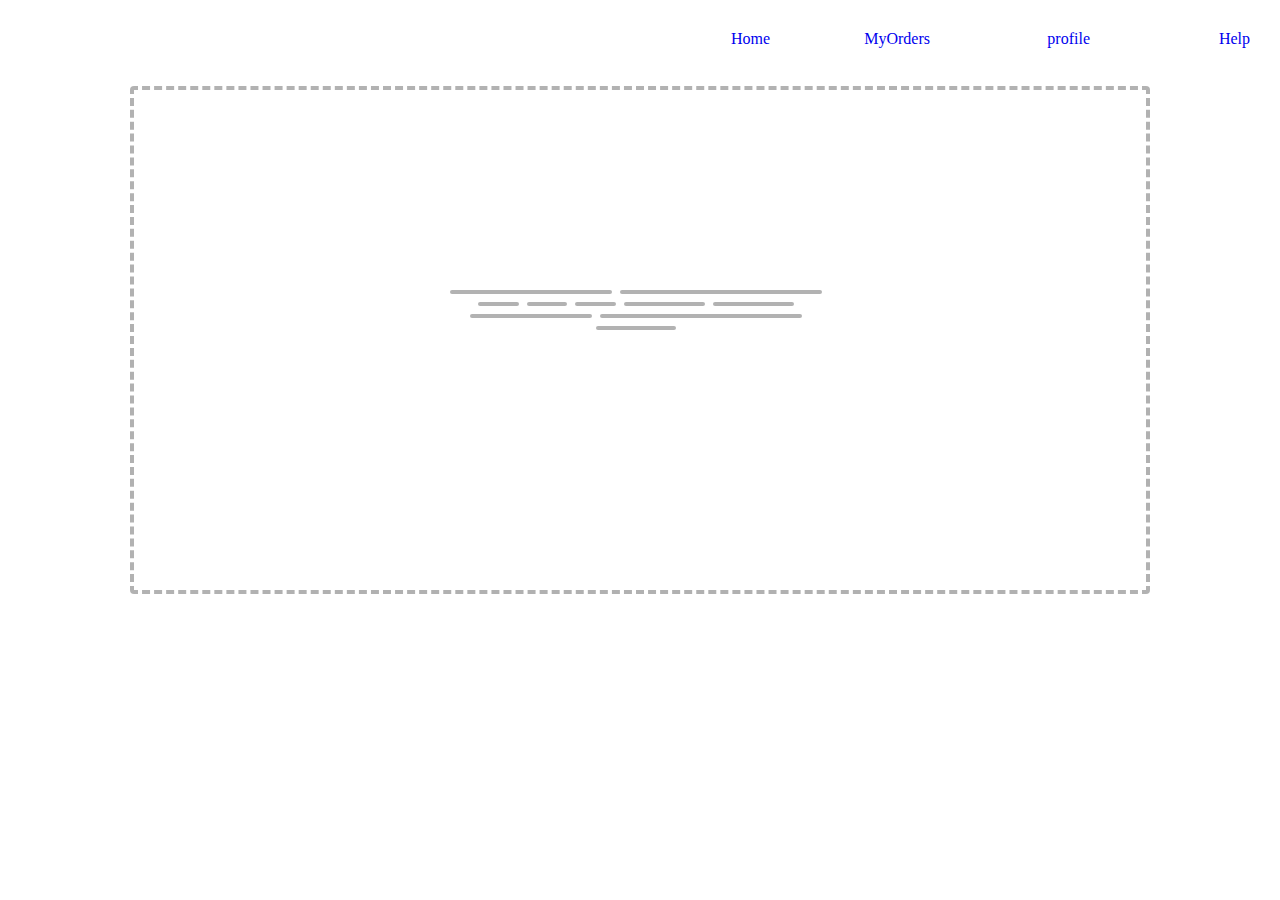
<file: Help.html>
<!DOCTYPE html>
<html lang="en">
<head>
    <meta charset="UTF-8">
    <meta http-equiv="X-UA-Compatible" content="IE=edge">
    <meta name="viewport" content="width=device-width, initial-scale=1.0">
    <title>Document</title>
    <link rel="stylesheet" href="Help.css">
</head>
<body>
    <div class="nav-bar">
        <ul>
            <li><a  href="index.html">Home</a></li>
            <li><a href="Myorder.html">MyOrders</a></li>
            <li><a href="profile.Html">profile</a></li>
            <li><a href="#">Help</a></li>
        </ul>
</div>
<!--Help bar-->

<div class="demo__live">
    <div style="align-items: center; display: flex; flex-direction: column; height: 100%; justify-content: center; padding: 8px;">
        <div style="align-items: center; border: 4px dashed rgba(0, 0, 0, 0.3); border-radius: 4px; display: flex; flex-direction: column; height: 80%; justify-content: center; width: 80%;">
            <div style="width: 40%; height: 500px;">
                <div style="display: flex; flex-wrap: wrap; justify-content: center; width: 100%; margin-top: 200px;">
                    <div style="margin-bottom: 8px; margin-right: 8px; width: 40%;"><div style="background-color: rgba(0, 0, 0, 0.3); border-radius: 9999px; height: 4px; width: 100%;"></div></div>
                    <div style="margin-bottom: 8px; margin-right: 8px; width: 50%;"><div style="background-color: rgba(0, 0, 0, 0.3); border-radius: 9999px; height: 4px; width: 100%;"></div></div>
                    <div style="margin-bottom: 8px; margin-right: 8px; width: 10%;"><div style="background-color: rgba(0, 0, 0, 0.3); border-radius: 9999px; height: 4px; width: 100%;"></div></div>
                    <div style="margin-bottom: 8px; margin-right: 8px; width: 10%;"><div style="background-color: rgba(0, 0, 0, 0.3); border-radius: 9999px; height: 4px; width: 100%;"></div></div>
                    <div style="margin-bottom: 8px; margin-right: 8px; width: 10%;"><div style="background-color: rgba(0, 0, 0, 0.3); border-radius: 9999px; height: 4px; width: 100%;"></div></div>
                    <div style="margin-bottom: 8px; margin-right: 8px; width: 20%;"><div style="background-color: rgba(0, 0, 0, 0.3); border-radius: 9999px; height: 4px; width: 100%;"></div></div>
                    <div style="margin-bottom: 8px; margin-right: 8px; width: 20%;"><div style="background-color: rgba(0, 0, 0, 0.3); border-radius: 9999px; height: 4px; width: 100%;"></div></div>
                    <div style="margin-bottom: 8px; margin-right: 8px; width: 30%;"><div style="background-color: rgba(0, 0, 0, 0.3); border-radius: 9999px; height: 4px; width: 100%;"></div></div>
                    <div style="margin-bottom: 8px; margin-right: 8px; width: 50%;"><div style="background-color: rgba(0, 0, 0, 0.3); border-radius: 9999px; height: 4px; width: 100%;"></div></div>
                    <div style="margin-bottom: 8px; margin-right: 8px; width: 20%;"><div style="background-color: rgba(0, 0, 0, 0.3); border-radius: 9999px; height: 4px; width: 100%;"></div></div>
                </div>
            </div>
        </div>
    </div>
</div>


</body>
</html>
</file>
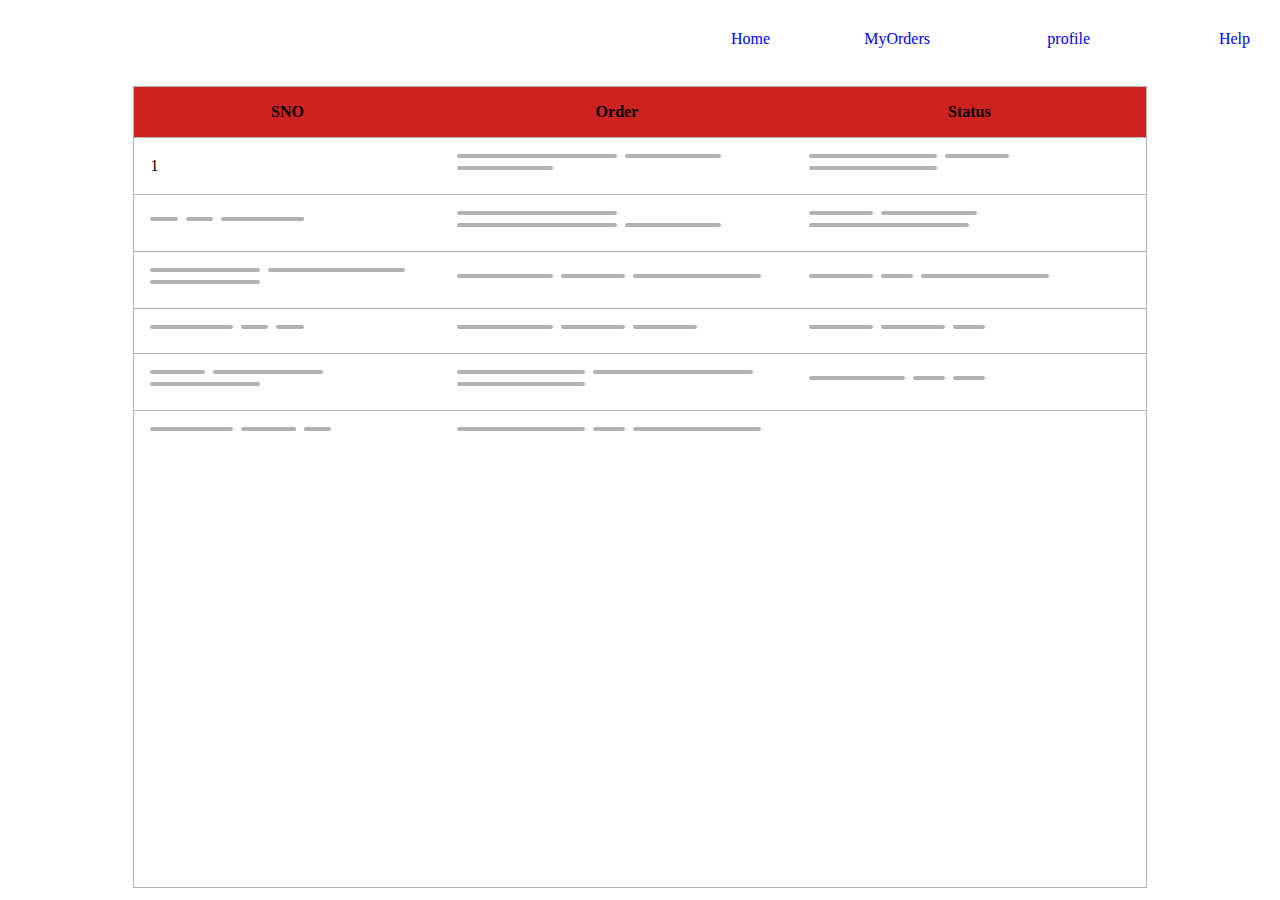
<file: Myorder.html>
<!DOCTYPE html>
<html lang="en">
<head>
    <meta charset="UTF-8">
    <meta http-equiv="X-UA-Compatible" content="IE=edge">
    <meta name="viewport" content="width=device-width, initial-scale=1.0">
    <title>Document</title>
    <link rel="stylesheet" href="Myorder.css">
</head>
<body>
    <div class="nav-bar">
        <ul>
            <li><a  href="index.html">Home</a></li>
            <li><a href="#">MyOrders</a></li>
            <li><a href="profile.html">profile</a></li>
            <li><a href="Help.html">Help</a></li>
        </ul>
</div>
<!---list-->
<div class="demo__live">
    <div style="align-items: center; display: flex; flex-direction: column; height: 100%; justify-content: center; padding: 8px;">
        <div style="border: 1px solid rgba(0, 0, 0, 0.3); height: 800px; overflow: auto; width: 80%;">
            <table style="border-collapse: collapse; width: 100%;">
                <thead>
                    <tr>
                        <th style="background-color: rgb(204, 34, 34); padding: 16px; position: sticky; top: 0px; z-index: 9999;">
                            <div ></div><p style="color: black;">SNO</p></div>
                        </th>
                        <th style="background-color: rgb(204, 34, 34); padding: 16px; position: sticky; top: 0px; z-index: 9999;">
                            <div><p style="color: black;">Order</p></div>
                        </th>
                        <th style="background-color: rgb(204, 34, 34); padding: 16px; position: sticky; top: 0px; z-index: 9999;">
                            <div><p style="color: black;">Status</p></div>
                        </th>
                    </tr>
                </thead>
                <tbody>
                    <tr style="border-top: 1px solid rgba(0, 0, 0, 0.3);">
                        <td style="padding: 16px;">
                            <div style="display: flex; flex-wrap: wrap; justify-content: start; width: 100%;">
                           <p>1</p>
                            </div>
                        </td>
                        <td style="padding: 16px;">
                            <div style="display: flex; flex-wrap: wrap; justify-content: start; width: 100%;">
                                <div style="margin-bottom: 8px; margin-right: 8px; width: 50%;"><div style="background-color: rgba(0, 0, 0, 0.3); border-radius: 9999px; height: 4px; width: 100%;"></div></div>
                                <div style="margin-bottom: 8px; margin-right: 8px; width: 30%;"><div style="background-color: rgba(0, 0, 0, 0.3); border-radius: 9999px; height: 4px; width: 100%;"></div></div>
                                <div style="margin-bottom: 8px; margin-right: 8px; width: 30%;"><div style="background-color: rgba(0, 0, 0, 0.3); border-radius: 9999px; height: 4px; width: 100%;"></div></div>
                            </div>
                        </td>
                        <td style="padding: 16px;">
                            <div style="display: flex; flex-wrap: wrap; justify-content: start; width: 100%;">
                                <div style="margin-bottom: 8px; margin-right: 8px; width: 40%;"><div style="background-color: rgba(0, 0, 0, 0.3); border-radius: 9999px; height: 4px; width: 100%;"></div></div>
                                <div style="margin-bottom: 8px; margin-right: 8px; width: 20%;"><div style="background-color: rgba(0, 0, 0, 0.3); border-radius: 9999px; height: 4px; width: 100%;"></div></div>
                                <div style="margin-bottom: 8px; margin-right: 8px; width: 40%;"><div style="background-color: rgba(0, 0, 0, 0.3); border-radius: 9999px; height: 4px; width: 100%;"></div></div>
                            </div>
                        </td>
                    </tr>
                    <tr style="border-top: 1px solid rgba(0, 0, 0, 0.3);">
                        <td style="padding: 16px;">
                            <div style="display: flex; flex-wrap: wrap; justify-content: start; width: 100%;">
                                <div style="margin-bottom: 8px; margin-right: 8px; width: 10%;"><div style="background-color: rgba(0, 0, 0, 0.3); border-radius: 9999px; height: 4px; width: 100%;"></div></div>
                                <div style="margin-bottom: 8px; margin-right: 8px; width: 10%;"><div style="background-color: rgba(0, 0, 0, 0.3); border-radius: 9999px; height: 4px; width: 100%;"></div></div>
                                <div style="margin-bottom: 8px; margin-right: 8px; width: 30%;"><div style="background-color: rgba(0, 0, 0, 0.3); border-radius: 9999px; height: 4px; width: 100%;"></div></div>
                            </div>
                        </td>
                        <td style="padding: 16px;">
                            <div style="display: flex; flex-wrap: wrap; justify-content: start; width: 100%;">
                                <div style="margin-bottom: 8px; margin-right: 8px; width: 50%;"><div style="background-color: rgba(0, 0, 0, 0.3); border-radius: 9999px; height: 4px; width: 100%;"></div></div>
                                <div style="margin-bottom: 8px; margin-right: 8px; width: 50%;"><div style="background-color: rgba(0, 0, 0, 0.3); border-radius: 9999px; height: 4px; width: 100%;"></div></div>
                                <div style="margin-bottom: 8px; margin-right: 8px; width: 30%;"><div style="background-color: rgba(0, 0, 0, 0.3); border-radius: 9999px; height: 4px; width: 100%;"></div></div>
                            </div>
                        </td>
                        <td style="padding: 16px;">
                            <div style="display: flex; flex-wrap: wrap; justify-content: start; width: 100%;">
                                <div style="margin-bottom: 8px; margin-right: 8px; width: 20%;"><div style="background-color: rgba(0, 0, 0, 0.3); border-radius: 9999px; height: 4px; width: 100%;"></div></div>
                                <div style="margin-bottom: 8px; margin-right: 8px; width: 30%;"><div style="background-color: rgba(0, 0, 0, 0.3); border-radius: 9999px; height: 4px; width: 100%;"></div></div>
                                <div style="margin-bottom: 8px; margin-right: 8px; width: 50%;"><div style="background-color: rgba(0, 0, 0, 0.3); border-radius: 9999px; height: 4px; width: 100%;"></div></div>
                            </div>
                        </td>
                    </tr>
                    <tr style="border-top: 1px solid rgba(0, 0, 0, 0.3);">
                        <td style="padding: 16px;">
                            <div style="display: flex; flex-wrap: wrap; justify-content: start; width: 100%;">
                                <div style="margin-bottom: 8px; margin-right: 8px; width: 40%;"><div style="background-color: rgba(0, 0, 0, 0.3); border-radius: 9999px; height: 4px; width: 100%;"></div></div>
                                <div style="margin-bottom: 8px; margin-right: 8px; width: 50%;"><div style="background-color: rgba(0, 0, 0, 0.3); border-radius: 9999px; height: 4px; width: 100%;"></div></div>
                                <div style="margin-bottom: 8px; margin-right: 8px; width: 40%;"><div style="background-color: rgba(0, 0, 0, 0.3); border-radius: 9999px; height: 4px; width: 100%;"></div></div>
                            </div>
                        </td>
                        <td style="padding: 16px;">
                            <div style="display: flex; flex-wrap: wrap; justify-content: start; width: 100%;">
                                <div style="margin-bottom: 8px; margin-right: 8px; width: 30%;"><div style="background-color: rgba(0, 0, 0, 0.3); border-radius: 9999px; height: 4px; width: 100%;"></div></div>
                                <div style="margin-bottom: 8px; margin-right: 8px; width: 20%;"><div style="background-color: rgba(0, 0, 0, 0.3); border-radius: 9999px; height: 4px; width: 100%;"></div></div>
                                <div style="margin-bottom: 8px; margin-right: 8px; width: 40%;"><div style="background-color: rgba(0, 0, 0, 0.3); border-radius: 9999px; height: 4px; width: 100%;"></div></div>
                            </div>
                        </td>
                        <td style="padding: 16px;">
                            <div style="display: flex; flex-wrap: wrap; justify-content: start; width: 100%;">
                                <div style="margin-bottom: 8px; margin-right: 8px; width: 20%;"><div style="background-color: rgba(0, 0, 0, 0.3); border-radius: 9999px; height: 4px; width: 100%;"></div></div>
                                <div style="margin-bottom: 8px; margin-right: 8px; width: 10%;"><div style="background-color: rgba(0, 0, 0, 0.3); border-radius: 9999px; height: 4px; width: 100%;"></div></div>
                                <div style="margin-bottom: 8px; margin-right: 8px; width: 40%;"><div style="background-color: rgba(0, 0, 0, 0.3); border-radius: 9999px; height: 4px; width: 100%;"></div></div>
                            </div>
                        </td>
                    </tr>
                    <tr style="border-top: 1px solid rgba(0, 0, 0, 0.3);">
                        <td style="padding: 16px;">
                            <div style="display: flex; flex-wrap: wrap; justify-content: start; width: 100%;">
                                <div style="margin-bottom: 8px; margin-right: 8px; width: 30%;"><div style="background-color: rgba(0, 0, 0, 0.3); border-radius: 9999px; height: 4px; width: 100%;"></div></div>
                                <div style="margin-bottom: 8px; margin-right: 8px; width: 10%;"><div style="background-color: rgba(0, 0, 0, 0.3); border-radius: 9999px; height: 4px; width: 100%;"></div></div>
                                <div style="margin-bottom: 8px; margin-right: 8px; width: 10%;"><div style="background-color: rgba(0, 0, 0, 0.3); border-radius: 9999px; height: 4px; width: 100%;"></div></div>
                            </div>
                        </td>
                        <td style="padding: 16px;">
                            <div style="display: flex; flex-wrap: wrap; justify-content: start; width: 100%;">
                                <div style="margin-bottom: 8px; margin-right: 8px; width: 30%;"><div style="background-color: rgba(0, 0, 0, 0.3); border-radius: 9999px; height: 4px; width: 100%;"></div></div>
                                <div style="margin-bottom: 8px; margin-right: 8px; width: 20%;"><div style="background-color: rgba(0, 0, 0, 0.3); border-radius: 9999px; height: 4px; width: 100%;"></div></div>
                                <div style="margin-bottom: 8px; margin-right: 8px; width: 20%;"><div style="background-color: rgba(0, 0, 0, 0.3); border-radius: 9999px; height: 4px; width: 100%;"></div></div>
                            </div>
                        </td>
                        <td style="padding: 16px;">
                            <div style="display: flex; flex-wrap: wrap; justify-content: start; width: 100%;">
                                <div style="margin-bottom: 8px; margin-right: 8px; width: 20%;"><div style="background-color: rgba(0, 0, 0, 0.3); border-radius: 9999px; height: 4px; width: 100%;"></div></div>
                                <div style="margin-bottom: 8px; margin-right: 8px; width: 20%;"><div style="background-color: rgba(0, 0, 0, 0.3); border-radius: 9999px; height: 4px; width: 100%;"></div></div>
                                <div style="margin-bottom: 8px; margin-right: 8px; width: 10%;"><div style="background-color: rgba(0, 0, 0, 0.3); border-radius: 9999px; height: 4px; width: 100%;"></div></div>
                            </div>
                        </td>
                    </tr>
                    <tr style="border-top: 1px solid rgba(0, 0, 0, 0.3);">
                        <td style="padding: 16px;">
                            <div style="display: flex; flex-wrap: wrap; justify-content: start; width: 100%;">
                                <div style="margin-bottom: 8px; margin-right: 8px; width: 20%;"><div style="background-color: rgba(0, 0, 0, 0.3); border-radius: 9999px; height: 4px; width: 100%;"></div></div>
                                <div style="margin-bottom: 8px; margin-right: 8px; width: 40%;"><div style="background-color: rgba(0, 0, 0, 0.3); border-radius: 9999px; height: 4px; width: 100%;"></div></div>
                                <div style="margin-bottom: 8px; margin-right: 8px; width: 40%;"><div style="background-color: rgba(0, 0, 0, 0.3); border-radius: 9999px; height: 4px; width: 100%;"></div></div>
                            </div>
                        </td>
                        <td style="padding: 16px;">
                            <div style="display: flex; flex-wrap: wrap; justify-content: start; width: 100%;">
                                <div style="margin-bottom: 8px; margin-right: 8px; width: 40%;"><div style="background-color: rgba(0, 0, 0, 0.3); border-radius: 9999px; height: 4px; width: 100%;"></div></div>
                                <div style="margin-bottom: 8px; margin-right: 8px; width: 50%;"><div style="background-color: rgba(0, 0, 0, 0.3); border-radius: 9999px; height: 4px; width: 100%;"></div></div>
                                <div style="margin-bottom: 8px; margin-right: 8px; width: 40%;"><div style="background-color: rgba(0, 0, 0, 0.3); border-radius: 9999px; height: 4px; width: 100%;"></div></div>
                            </div>
                        </td>
                        <td style="padding: 16px;">
                            <div style="display: flex; flex-wrap: wrap; justify-content: start; width: 100%;">
                                <div style="margin-bottom: 8px; margin-right: 8px; width: 30%;"><div style="background-color: rgba(0, 0, 0, 0.3); border-radius: 9999px; height: 4px; width: 100%;"></div></div>
                                <div style="margin-bottom: 8px; margin-right: 8px; width: 10%;"><div style="background-color: rgba(0, 0, 0, 0.3); border-radius: 9999px; height: 4px; width: 100%;"></div></div>
                                <div style="margin-bottom: 8px; margin-right: 8px; width: 10%;"><div style="background-color: rgba(0, 0, 0, 0.3); border-radius: 9999px; height: 4px; width: 100%;"></div></div>
                            </div>
                        </td>
                    </tr>
                    <tr style="border-top: 1px solid rgba(0, 0, 0, 0.3);">
                        <td style="padding: 16px;">
                            <div style="display: flex; flex-wrap: wrap; justify-content: start; width: 100%;">
                                <div style="margin-bottom: 8px; margin-right: 8px; width: 30%;"><div style="background-color: rgba(0, 0, 0, 0.3); border-radius: 9999px; height: 4px; width: 100%;"></div></div>
                                <div style="margin-bottom: 8px; margin-right: 8px; width: 20%;"><div style="background-color: rgba(0, 0, 0, 0.3); border-radius: 9999px; height: 4px; width: 100%;"></div></div>
                                <div style="margin-bottom: 8px; margin-right: 8px; width: 10%;"><div style="background-color: rgba(0, 0, 0, 0.3); border-radius: 9999px; height: 4px; width: 100%;"></div></div>
                            </div>
                        </td>
                        <td style="padding: 16px;">
                            <div style="display: flex; flex-wrap: wrap; justify-content: start; width: 100%;">
                                <div style="margin-bottom: 8px; margin-right: 8px; width: 40%;"><div style="background-color: rgba(0, 0, 0, 0.3); border-radius: 9999px; height: 4px; width: 100%;"></div></div>
                                <div style="margin-bottom: 8px; margin-right: 8px; width: 10%;"><div style="background-color: rgba(0, 0, 0, 0.3); border-radius: 9999px; height: 4px; width: 100%;"></div></div>
                                <div style="margin-bottom: 8px; margin-right: 8px; width: 40%;"><div style="background-color: rgba(0, 0, 0, 0.3); border-radius: 9999px; height: 4px; width: 100%;"></div></div>
                            </div>
                        </td>
                        
                </tbody>
            </table>
        </div>
    </div>
</div>


</body>
</html>
</file>
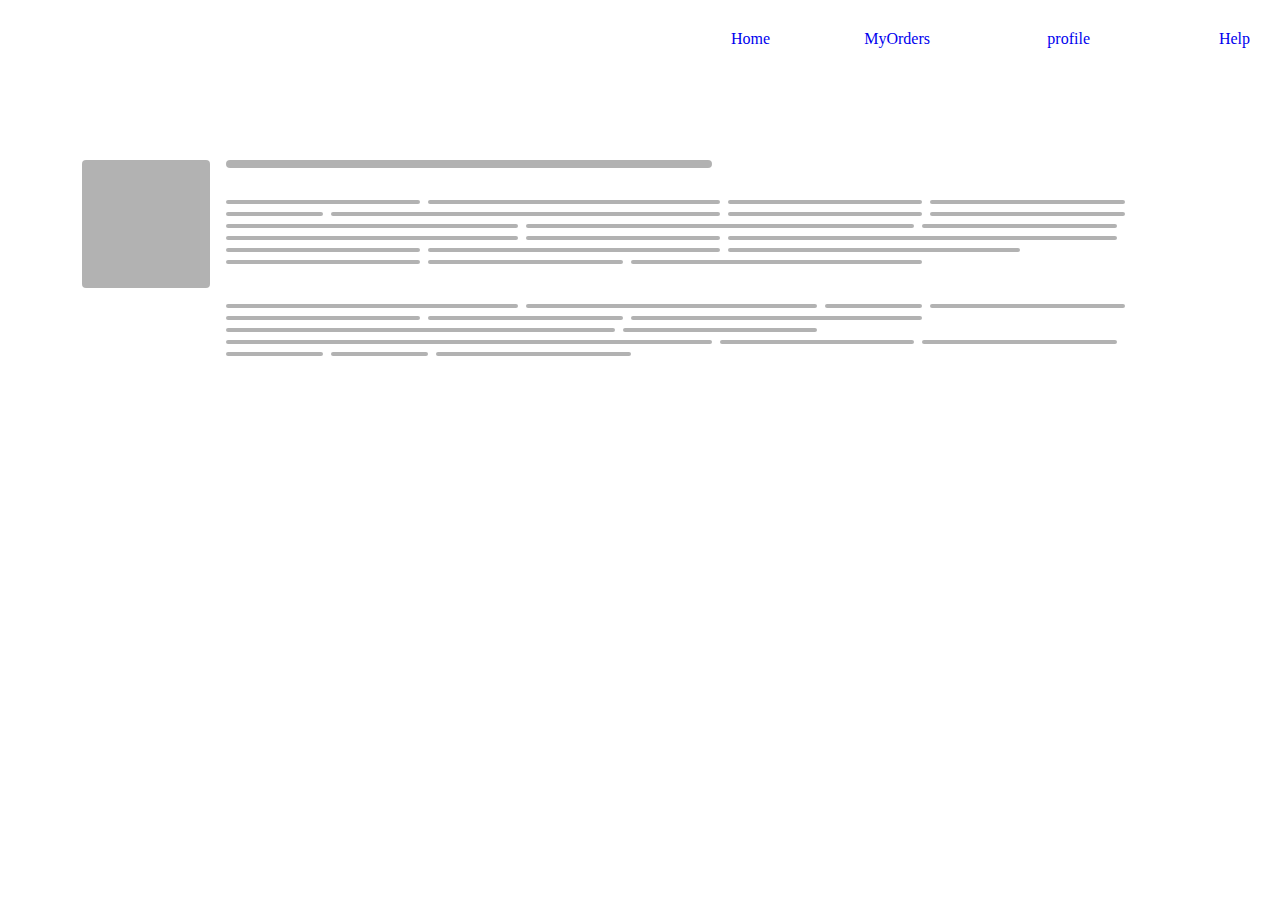
<file: profile.html>
<!DOCTYPE html>
<html lang="en">
<head>
    <meta charset="UTF-8">
    <meta http-equiv="X-UA-Compatible" content="IE=edge">
    <meta name="viewport" content="width=device-width, initial-scale=1.0">
    <title>Document</title>
    <link rel="stylesheet" href="profile.css">
</head>
<body>
    <div class="nav-bar">
        <ul>
            <li><a  href="index.html">Home</a></li>
            <li><a href="Myorder.html">MyOrders</a></li>
            <li><a href="#">profile</a></li>
            <li><a href="Help.html">Help</a></li>
        </ul>
</div>
<!--profile-->

<div class="demo__live">
    <div style="align-items: flex-start; margin: 50px; display: flex; height: 100%; padding: 32px;">
        <div style="height: 128px; margin-right: 16px; width: 128px;"><div style="background-color: rgba(0, 0, 0, 0.3); border-radius: 0.25rem; height: 100%; width: 100%;"></div></div>
        <div style="flex: 1 1 0%;">
            <div style="margin-bottom: 32px; width: 50%;"><div style="background-color: rgba(0, 0, 0, 0.3); border-radius: 0.25rem; height: 8px; width: 100%;"></div></div>
            <div style="margin-bottom: 32px;">
                <div style="display: flex; flex-wrap: wrap; justify-content: start; width: 100%;">
                    <div style="margin-bottom: 8px; margin-right: 8px; width: 20%;"><div style="background-color: rgba(0, 0, 0, 0.3); border-radius: 9999px; height: 4px; width: 100%;"></div></div>
                    <div style="margin-bottom: 8px; margin-right: 8px; width: 30%;"><div style="background-color: rgba(0, 0, 0, 0.3); border-radius: 9999px; height: 4px; width: 100%;"></div></div>
                    <div style="margin-bottom: 8px; margin-right: 8px; width: 20%;"><div style="background-color: rgba(0, 0, 0, 0.3); border-radius: 9999px; height: 4px; width: 100%;"></div></div>
                    <div style="margin-bottom: 8px; margin-right: 8px; width: 20%;"><div style="background-color: rgba(0, 0, 0, 0.3); border-radius: 9999px; height: 4px; width: 100%;"></div></div>
                    <div style="margin-bottom: 8px; margin-right: 8px; width: 10%;"><div style="background-color: rgba(0, 0, 0, 0.3); border-radius: 9999px; height: 4px; width: 100%;"></div></div>
                    <div style="margin-bottom: 8px; margin-right: 8px; width: 40%;"><div style="background-color: rgba(0, 0, 0, 0.3); border-radius: 9999px; height: 4px; width: 100%;"></div></div>
                    <div style="margin-bottom: 8px; margin-right: 8px; width: 20%;"><div style="background-color: rgba(0, 0, 0, 0.3); border-radius: 9999px; height: 4px; width: 100%;"></div></div>
                    <div style="margin-bottom: 8px; margin-right: 8px; width: 20%;"><div style="background-color: rgba(0, 0, 0, 0.3); border-radius: 9999px; height: 4px; width: 100%;"></div></div>
                    <div style="margin-bottom: 8px; margin-right: 8px; width: 30%;"><div style="background-color: rgba(0, 0, 0, 0.3); border-radius: 9999px; height: 4px; width: 100%;"></div></div>
                    <div style="margin-bottom: 8px; margin-right: 8px; width: 40%;"><div style="background-color: rgba(0, 0, 0, 0.3); border-radius: 9999px; height: 4px; width: 100%;"></div></div>
                    <div style="margin-bottom: 8px; margin-right: 8px; width: 20%;"><div style="background-color: rgba(0, 0, 0, 0.3); border-radius: 9999px; height: 4px; width: 100%;"></div></div>
                    <div style="margin-bottom: 8px; margin-right: 8px; width: 30%;"><div style="background-color: rgba(0, 0, 0, 0.3); border-radius: 9999px; height: 4px; width: 100%;"></div></div>
                    <div style="margin-bottom: 8px; margin-right: 8px; width: 20%;"><div style="background-color: rgba(0, 0, 0, 0.3); border-radius: 9999px; height: 4px; width: 100%;"></div></div>
                    <div style="margin-bottom: 8px; margin-right: 8px; width: 40%;"><div style="background-color: rgba(0, 0, 0, 0.3); border-radius: 9999px; height: 4px; width: 100%;"></div></div>
                    <div style="margin-bottom: 8px; margin-right: 8px; width: 20%;"><div style="background-color: rgba(0, 0, 0, 0.3); border-radius: 9999px; height: 4px; width: 100%;"></div></div>
                    <div style="margin-bottom: 8px; margin-right: 8px; width: 30%;"><div style="background-color: rgba(0, 0, 0, 0.3); border-radius: 9999px; height: 4px; width: 100%;"></div></div>
                    <div style="margin-bottom: 8px; margin-right: 8px; width: 30%;"><div style="background-color: rgba(0, 0, 0, 0.3); border-radius: 9999px; height: 4px; width: 100%;"></div></div>
                    <div style="margin-bottom: 8px; margin-right: 8px; width: 20%;"><div style="background-color: rgba(0, 0, 0, 0.3); border-radius: 9999px; height: 4px; width: 100%;"></div></div>
                    <div style="margin-bottom: 8px; margin-right: 8px; width: 20%;"><div style="background-color: rgba(0, 0, 0, 0.3); border-radius: 9999px; height: 4px; width: 100%;"></div></div>
                    <div style="margin-bottom: 8px; margin-right: 8px; width: 30%;"><div style="background-color: rgba(0, 0, 0, 0.3); border-radius: 9999px; height: 4px; width: 100%;"></div></div>
                </div>
            </div>
            <div style="margin-bottom: 32px;">
                <div style="display: flex; flex-wrap: wrap; justify-content: start; width: 100%;">
                    <div style="margin-bottom: 8px; margin-right: 8px; width: 30%;"><div style="background-color: rgba(0, 0, 0, 0.3); border-radius: 9999px; height: 4px; width: 100%;"></div></div>
                    <div style="margin-bottom: 8px; margin-right: 8px; width: 30%;"><div style="background-color: rgba(0, 0, 0, 0.3); border-radius: 9999px; height: 4px; width: 100%;"></div></div>
                    <div style="margin-bottom: 8px; margin-right: 8px; width: 10%;"><div style="background-color: rgba(0, 0, 0, 0.3); border-radius: 9999px; height: 4px; width: 100%;"></div></div>
                    <div style="margin-bottom: 8px; margin-right: 8px; width: 20%;"><div style="background-color: rgba(0, 0, 0, 0.3); border-radius: 9999px; height: 4px; width: 100%;"></div></div>
                    <div style="margin-bottom: 8px; margin-right: 8px; width: 20%;"><div style="background-color: rgba(0, 0, 0, 0.3); border-radius: 9999px; height: 4px; width: 100%;"></div></div>
                    <div style="margin-bottom: 8px; margin-right: 8px; width: 20%;"><div style="background-color: rgba(0, 0, 0, 0.3); border-radius: 9999px; height: 4px; width: 100%;"></div></div>
                    <div style="margin-bottom: 8px; margin-right: 8px; width: 30%;"><div style="background-color: rgba(0, 0, 0, 0.3); border-radius: 9999px; height: 4px; width: 100%;"></div></div>
                    <div style="margin-bottom: 8px; margin-right: 8px; width: 40%;"><div style="background-color: rgba(0, 0, 0, 0.3); border-radius: 9999px; height: 4px; width: 100%;"></div></div>
                    <div style="margin-bottom: 8px; margin-right: 8px; width: 20%;"><div style="background-color: rgba(0, 0, 0, 0.3); border-radius: 9999px; height: 4px; width: 100%;"></div></div>
                    <div style="margin-bottom: 8px; margin-right: 8px; width: 50%;"><div style="background-color: rgba(0, 0, 0, 0.3); border-radius: 9999px; height: 4px; width: 100%;"></div></div>
                    <div style="margin-bottom: 8px; margin-right: 8px; width: 20%;"><div style="background-color: rgba(0, 0, 0, 0.3); border-radius: 9999px; height: 4px; width: 100%;"></div></div>
                    <div style="margin-bottom: 8px; margin-right: 8px; width: 20%;"><div style="background-color: rgba(0, 0, 0, 0.3); border-radius: 9999px; height: 4px; width: 100%;"></div></div>
                    <div style="margin-bottom: 8px; margin-right: 8px; width: 10%;"><div style="background-color: rgba(0, 0, 0, 0.3); border-radius: 9999px; height: 4px; width: 100%;"></div></div>
                    <div style="margin-bottom: 8px; margin-right: 8px; width: 10%;"><div style="background-color: rgba(0, 0, 0, 0.3); border-radius: 9999px; height: 4px; width: 100%;"></div></div>
                    <div style="margin-bottom: 8px; margin-right: 8px; width: 20%;"><div style="background-color: rgba(0, 0, 0, 0.3); border-radius: 9999px; height: 4px; width: 100%;"></div></div>
                </div>
            </div>
        </div>
    </div>
</div>


</body>
</html>
</file>
<file: Help.css>
*{
    padding: 0;
    margin: 0;    
}
.nav-bar{
    text-align: right;
    
}
.nav-bar ul{
display: inline-flex;
list-style: none;

}
.nav-bar ul li{
    width: 100px;
    margin: 15px;
    padding: 15px;
}
.nav-bar ul li a{
    text-decoration: none;
    
}
.action , .nav-bar ul li{
    color: red;
}
</file>
<file: Myorder.css>
*{
    padding: 0;
    margin: 0;    
}
.nav-bar{
    text-align: right;
    
}
.nav-bar ul{
display: inline-flex;
list-style: none;

}
.nav-bar ul li{
    width: 100px;
    margin: 15px;
    padding: 15px;
}
.nav-bar ul li a{
    text-decoration: none;
    
}
.action , .nav-bar ul li{
    color: red;
}
</file>
<file: profile.css>
*{
    padding: 0;
    margin: 0;    
}
.nav-bar{
    text-align: right;
    
}
.nav-bar ul{
display: inline-flex;
list-style: none;

}
.nav-bar ul li{
    width: 100px;
    margin: 15px;
    padding: 15px;
}
.nav-bar ul li a{
    text-decoration: none;
    
}
.action , .nav-bar ul li{
    color: red;
}
</file>
